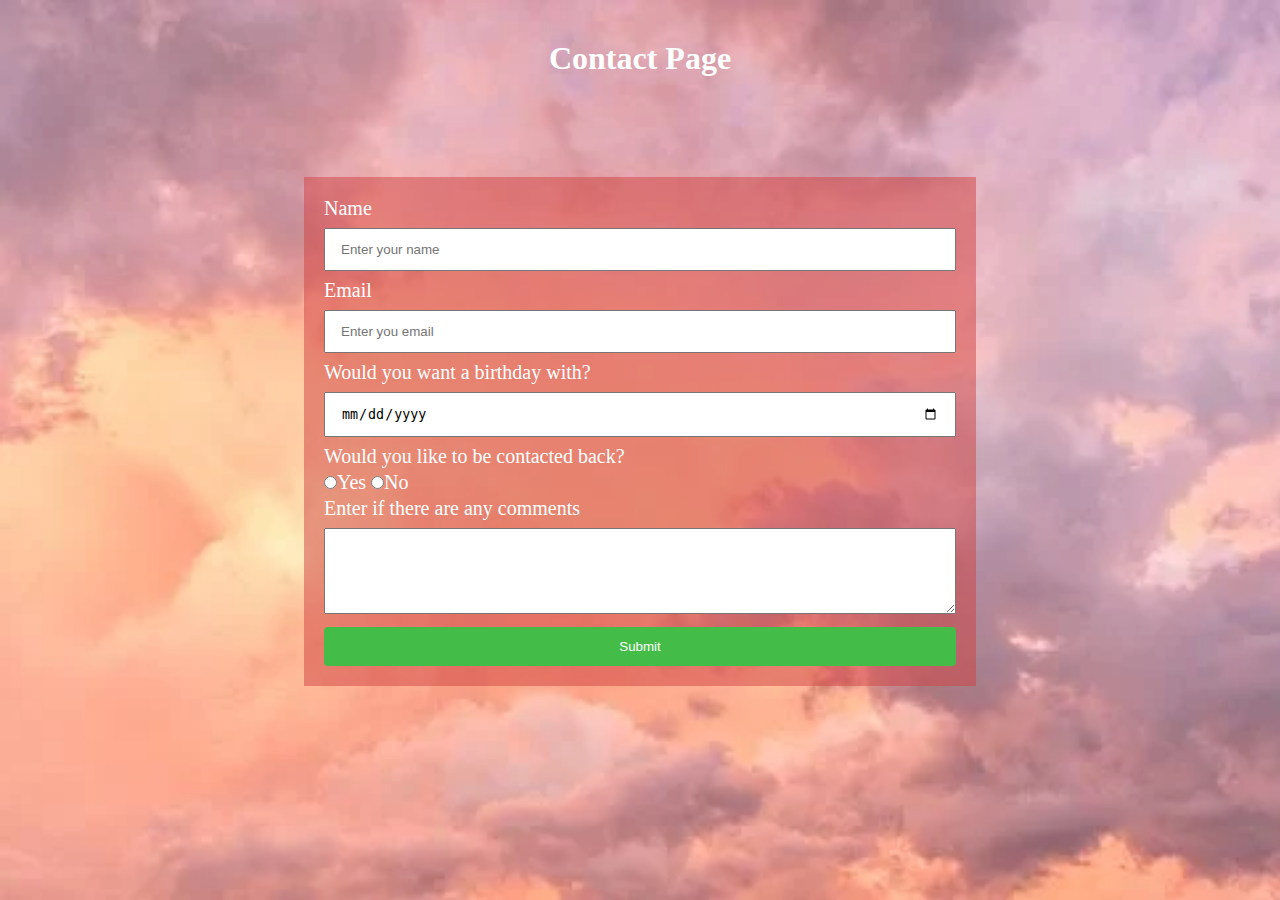
<file: index.html>
<!DOCTYPE html>
<html lang="en">
<head>
    <meta charset="UTF-8">
    <meta http-equiv="X-UA-Compatible" content="IE=edge">
    <meta name="viewport" content="width=device-width, initial-scale=1.0">
    <link rel="stylesheet" href="style.css">
    <title>Document</title>
    <!-- <script src="scripts.js"></script> -->
</head>
<body>
    <h1>Contact Page</h1>
    <div class = "container">

        
        <form action="results.html" method="GET" enctype="multipart/form-data">

            <label for = "name"> Name
                <input type = "text" id = "name" placeholder = "Enter your name"  name = "name" required>
            </label> <br>

            <label for = "email"> Email
                <input type = "email" id = "email" placeholder="Enter you email" name = "email" required>
            </label><br>

            <label for = "date"> Would you want a birthday with?
                <input type = "date" id = "date" placeholder="">
            </label><br>

            <label for="contact"> Would you like to be contacted back? <br>
                <input type ="radio" id = "contact" name = "contact" value = "Yes">Yes
                <input type = "radio" id = "contact" name = "contact" value = "No">No
            </label><br>

            <label for = "comment"> Enter if there are any comments <br>
                <textarea id = "comment" rows="4" cols="50"> </textarea>
            </label><br>

            <label for = "button">
               <button type = "submit" id = "button">Submit</button> 
            </label>


        </form>








    </div>


</body>
</html>
</file>
<file: style.css>
body {
    background: url("evening.webp");
    background-repeat: no-repeat;
    background-attachment: fixed;
    background-size: cover;
}

h1 {
    text-align: center;
    color:white;
    margin-top: 40px;
}

.container {
    width:50%;
    margin: 100px auto;
    background-color: rgba(207, 65, 65, 0.5);
    /* height: 550px; */
    color: white;
    font-size: 20px;
    padding: 20px;
}

/* input {
    width: 100%;
} */

input[type=text] {
    width: 100%;
    padding: 12px 15px;
    margin: 8px 0;
    box-sizing: border-box;
}

input[type=email] {
    width: 100%;
    padding: 12px 15px;
    margin: 8px 0;
    box-sizing: border-box;
}

input[type=date] {
    width: 100%;
    padding: 12px 15px;
    margin: 8px 0;
    box-sizing: border-box;
}

textarea {
    width: 100%;
    padding: 12px 15px;
    margin: 8px 0;
    box-sizing: border-box;
}
button {
    background-color: #44bd48;
    color: white;
    padding: 12px 20px;
    border: none;
    border-radius: 4px;
    cursor: pointer;
    width: 100%;
   
  }


/* input {
    width: 100%;
    padding: 12px 15px;
    margin: 8px 0;
    box-sizing: border-box;
}  */

input[type=radio] {
    padding: 12px 15px;
    margin: 8px 0;
    box-sizing: border-box;
}
</file>
